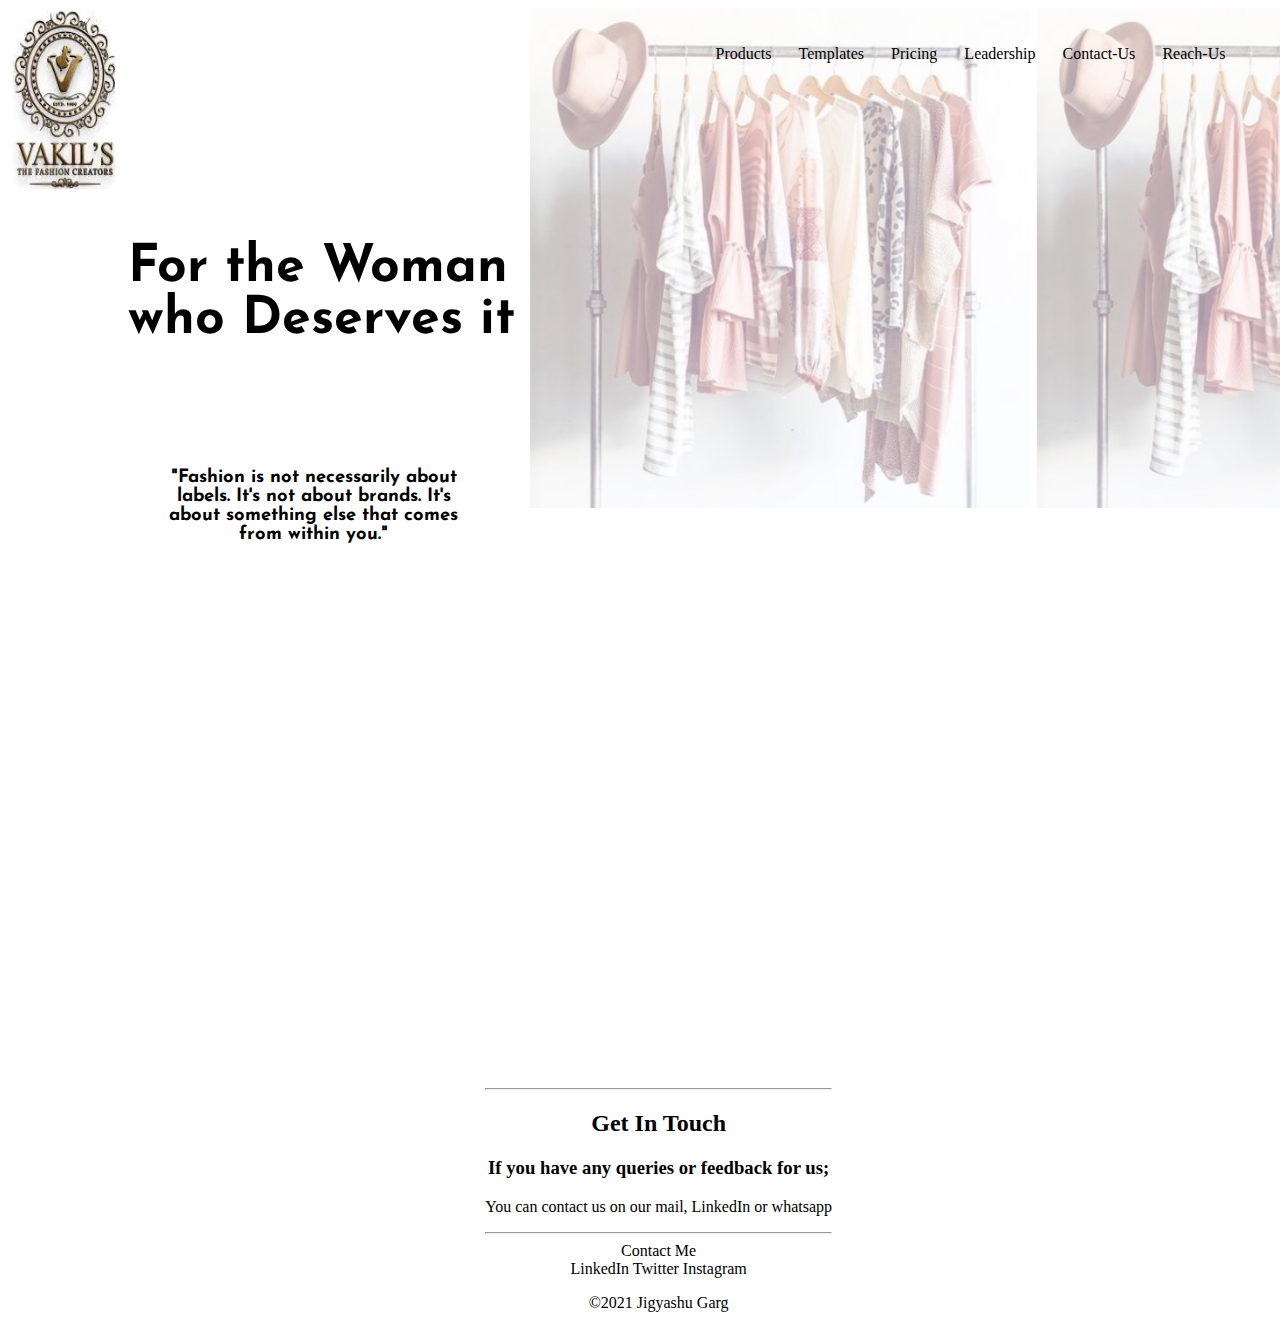
<file: index.html>
<!DOCTYPE html>
<html lang="en">
  <head>
    <meta charset="UTF-8" />
    <meta http-equiv="X-UA-Compatible" content="IE=edge" />
    <meta name="description" content="" />
    <meta name="viewport" content="width=device-width, initial-scale=1.0" />
    <link href="https://fonts.googleapis.com/css2?family=Josefin+Sans:ital,wght@0,100;0,600;1,526&family=Quintessential&display=swap" rel="stylesheet">
    <link rel="preconnect" href="https://fonts.googleapis.com">
<link rel="preconnect" href="https://fonts.gstatic.com" crossorigin>
    <link rel="stylesheet" href="index.css">
    <title>Vakil's</title>
    
  </head>
  <body>
    <img src="cover1.png" alt="" class="cover">
    <div class = "nav-bar">
        <span class = "nav">
           
            <span class = "nav-items"><a href="">Products </a></span>
            <span class = "nav-items"><a href="">Templates </a></span>
            <span class = "nav-items"><a href="">Pricing </a></span>
            <span class = "nav-items"><a href="">Leadership </a></span>
            <span class = "nav-items"><a href="">Contact-Us </a></span>
            <span class = "nav-items"><a href="">Reach-Us </a></span>
        </span>
    </div>
    <img src="logo.jpg" alt="logo" class = "class_logo">
    <h1 class = "punch-line">For the Woman who Deserves it</h1>
    <center>
    <div  class="description">
      <p> <strong>"Fashion is not necessarily about labels. It's not about brands. It's about something else that comes from within
        you."</strong>
        </p>
    </div>
  </center>
    <!-- <img src="cover.png" alt="home_image" class = "home_image"> -->
    <center>
        <div class = "gyhu">
        <hr>
  <div class="contact-me">
      <section id="aboutus">
        <h2 class="subheading">Get In Touch</h2>
        <h3>If you have any queries or feedback for us;</h3>
        <p>You can contact us on our mail, LinkedIn or whatsapp</p>
        <hr>
        <a class="button1" href="mailto:ishithakurishi@gmail.com">Contact Me</a>
      </section>
    </div>
  <div class="bottom-container">
      <a
        class="footer-link"
        href="https://www.linkedin.com/in/jigyashu-garg-29840a220/"
        >LinkedIn</a
      >
      <a class="footer-link" href=""
        ><span>Twitter</span></a
      >

      <a
        class="footer-link"
        href="https://www.instagram.com/_206.jigyashu_/"
        ><span>Instagram</span></a
      >
      <p>©2021 Jigyashu Garg</p>
    </div>
  </div>
  </center>
  <script src="" async defer></script>
</body>
</html>
</file>
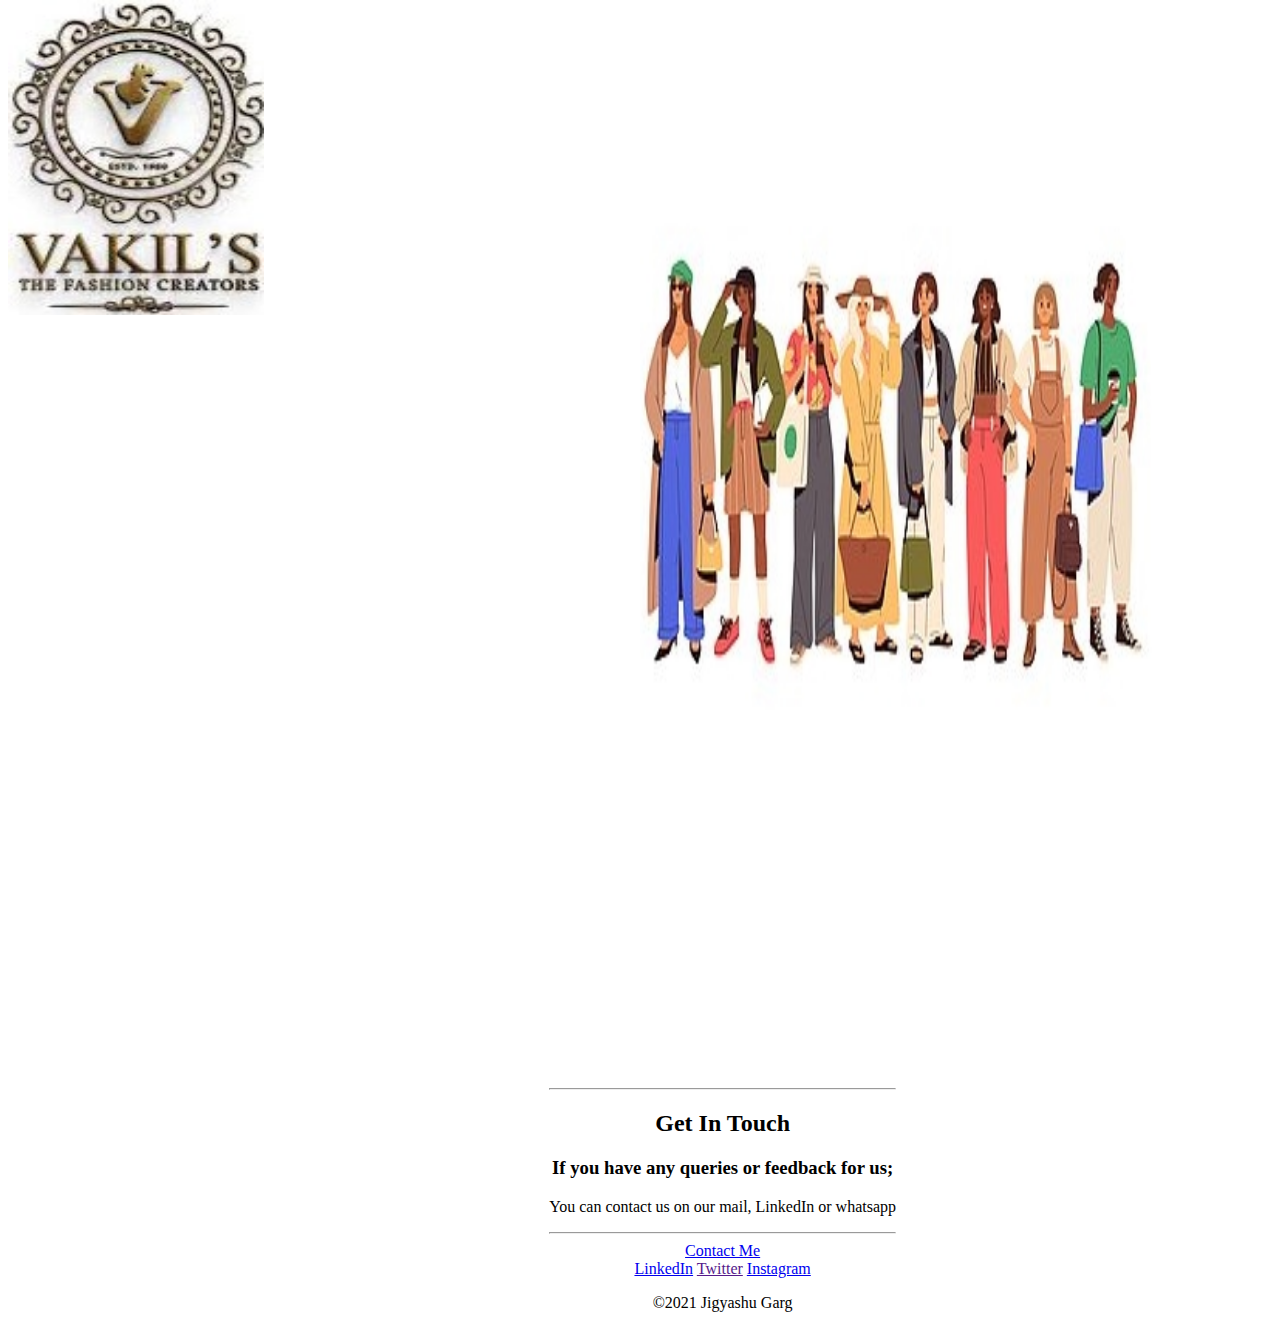
<file: Freelancer.html>
<!DOCTYPE html>
<html lang="en">
<head>
    <meta charset="UTF-8">
    <meta http-equiv="X-UA-Compatible" content="IE=edge">
    <meta name="description" content="">
    <meta name="viewport" content="width=device-width, initial-scale=1.0">
    <title>Vakil's</title>
    <link href="https://cdn.jsdelivr.net/npm/bootstrap@5.0.1/dist/css/bootstrap.min.css" rel="stylesheet" integrity="sha384-+0n0xVW2eSR5OomGNYDnhzAbDsOXxcvSN1TPprVMTNDbiYZCxYbOOl7+AMvyTG2x" crossorigin="anonymous">
    <link href="https://fonts.googleapis.com/css2?family=Merriweather:ital,wght@1,300&family=Montserrat:wght@100&family=Sacramento&display=swap" rel="stylesheet">
    
    <link rel="stylesheet" href="freelancer.css" />
</head>
<body>
   
    <nav class="navbar navbar-expand-lg navbar-dark bg-info sticky-top " style="background-color: rgba(0, 0, 0, 0) !important;">
        <div class="container-fluid">
          
          <!-- <a class="navbar-brand" href="#" style="color:blue; " !important>Vakil's</a> -->
          <button class="navbar-toggler" type="button" data-bs-toggle="collapse" data-bs-target="#navbarSupportedContent" aria-controls="navbarSupportedContent" aria-expanded="false" aria-label="Toggle navigation">
            <span class="navbar-toggler-icon"></span>
          </button>
          <div class="collapse navbar-collapse" id="navbarSupportedContent">
            <ul class="navbar-nav ms-auto mb-2 mb-lg-0">
              <li class="nav-item">
                <a class="nav-link active" aria-current="page" href="#studyroom" style="color:blue; " !important>Study Rooms</a>
              </li>
              <li class="nav-item">
                <a class="nav-link active" href="#resources" style="color:blue; " !important>Study Resources</a>
              </li>
              <li class="nav-item">
                <a class="nav-link active" href="#magiclist" style="color:blue; " !important>My Magic Notes</a>
              </li>
              <li class="nav-item">
                <a class="nav-link active" href="#aboutus" style="color:blue; " !important >About Us</a>
              </li>
            </ul>
          </div>
        </div>
      </nav>
      <img src="logo.jpg" alt="logo" class = "class_logo">
      <img src="home.jpeg" alt="home_image" class = "home_image">
      <center>
          <div class = "gyhu">
          <hr>
    <div class="contact-me">
        <section id="aboutus">
          <h2 class="subheading">Get In Touch</h2>
          <h3>If you have any queries or feedback for us;</h3>
          <p>You can contact us on our mail, LinkedIn or whatsapp</p>
          <hr>
          <a class="button1" href="mailto:ishithakurishi@gmail.com">Contact Me</a>
        </section>
      </div>
    <div class="bottom-container">
        <a
          class="footer-link"
          href="https://www.linkedin.com/in/jigyashu-garg-29840a220/"
          >LinkedIn</a
        >
        <a class="footer-link" href=""
          ><span>Twitter</span></a
        >
  
        <a
          class="footer-link"
          href="https://www.instagram.com/_206.jigyashu_/"
          ><span>Instagram</span></a
        >
        <p>©2021 Jigyashu Garg</p>
      </div>
    </div>
    </center>
    <script src="" async defer></script>
</body>
</html>
</file>
<file: index.css>
.punch-line{
    position: absolute;
    top: 23%;
    left: 10%;
    font-size: 325%;
    width: 35%;
    font-family: 'Josefin Sans', sans-serif;
}
.cover{
    opacity: 0.4;
    position: absolute;
    right: 0;
}

.description{
    width: 25%;
    font-size: 115%;
    position: absolute;
    left: 12%;
    top: 50%;
    font-family: 'Josefin Sans', sans-serif;
}

.nav{
    position: absolute;
    right: 0;
    top: 5%;
    width: 45%;
}
.class_logo{
    position: absolute;
    top: 1%;
    left: 1%;
    height: 20%;
    width: 8%;
}
.home_image {
    position: absolute;
    top: 20%;
    right: 15%;
    height: 60%;
    width: 40%;
    }

.gyhu {
    position: absolute;
    top: 120% ;
    right: 35%;
}

.nav-items{
    padding-right: 2%;
    padding-left: 2%;
}        

a {
    color: black;
    text-decoration : none ;
  }

 .nav-items:hover{
     font-weight: bolder;
 }
</file>
<file: freelancer.css>
.nav-link active{
    color: black;
}

.gyhu {
position: absolute;
top: 120% ;
right: 30%;
}

.home_image {
position: absolute;
top: 20%;
right: 10%;
height: 60%;
width: 40%;
}

.class_logo{
    height: 35%;
    width: 20%;
    position: absolute;
    top: 0;
}
</file>
